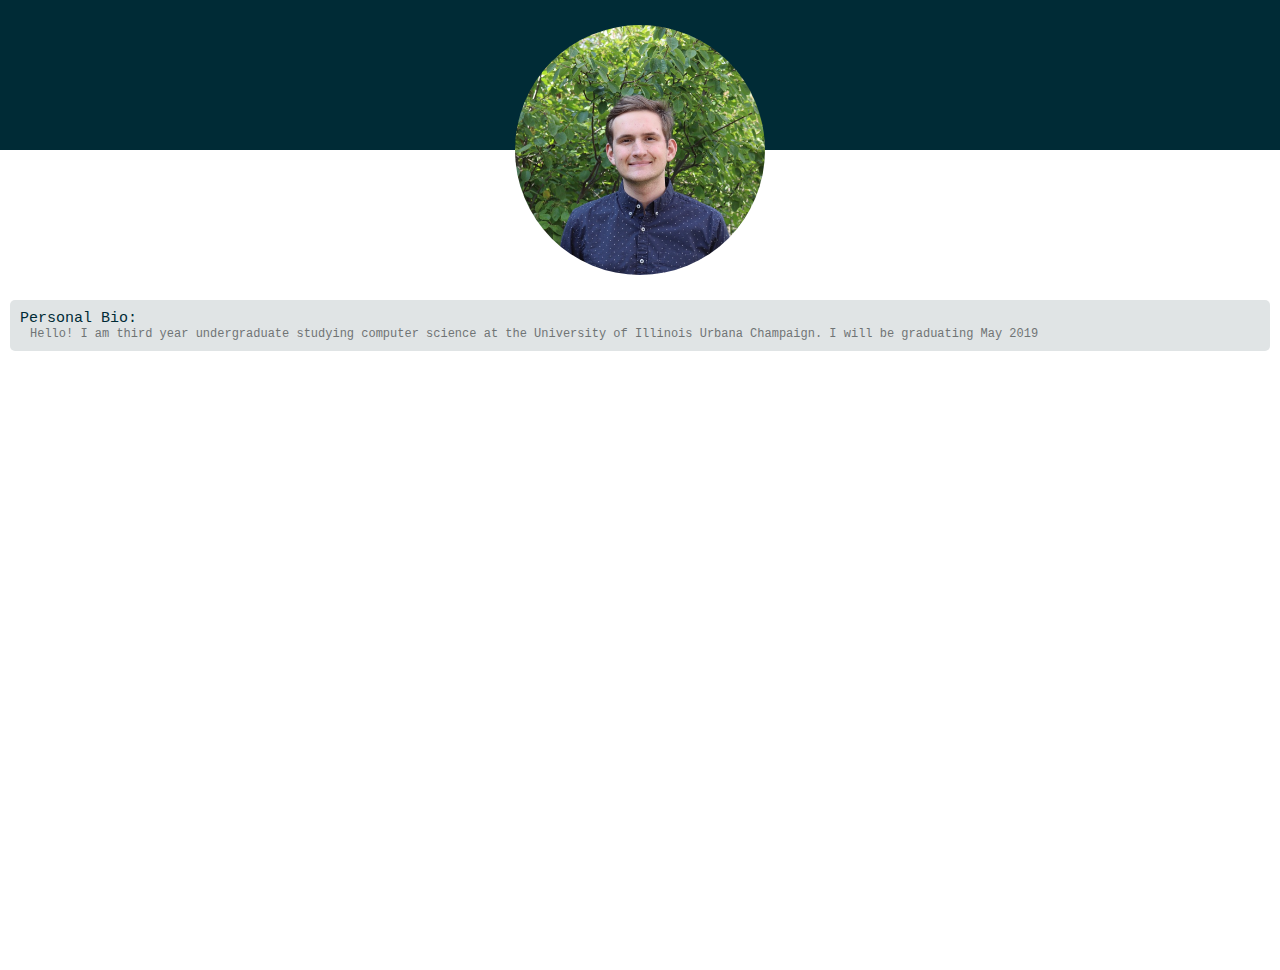
<file: index.html>
<html>
<head>
	<title>Zach Clewell</title>
	<link rel="stylesheet" href="https://use.fontawesome.com/releases/v5.2.0/css/all.css" integrity="sha384-hWVjflwFxL6sNzntih27bfxkr27PmbbK/iSvJ+a4+0owXq79v+lsFkW54bOGbiDQ" crossorigin="anonymous">
	<link rel="stylesheet" type="text/css" href="resources/main_style.css">
</head>
<body>
	<div id="head_shot_container">
		<div id="color_block1"></div>
		<img src= "resources/head_shot.jpg" id="head_shot">
		<div id="color_block2"></div>
	</div>
	<div class="textbox">
		<div class="header">Personal Bio:</div>
		<div class="text">Hello! I am third year undergraduate studying computer
		science at the University of Illinois Urbana Champaign. I will be graduating May 2019</div>
	</div>
	<div style="text-align: center">
		<iframe width="600" height="600" src="https://ionicabizau.github.io/github-profile-languages/api.html?zclewell" frameborder="0"></iframe>
	</div>
	</div>
	<div id="contact_container">
		<a id="linkedin_container" href="https://www.linkedin.com/in/zachclewell/">
			<i class="fab fa-linkedin fa-3x"></i>
		</a>
		<a id="github_container" href="https://github.com/zclewell">
			<i class="fab fa-github-square fa-3x"></i>
		</a>
	</div>
</body>
</html>
</file>
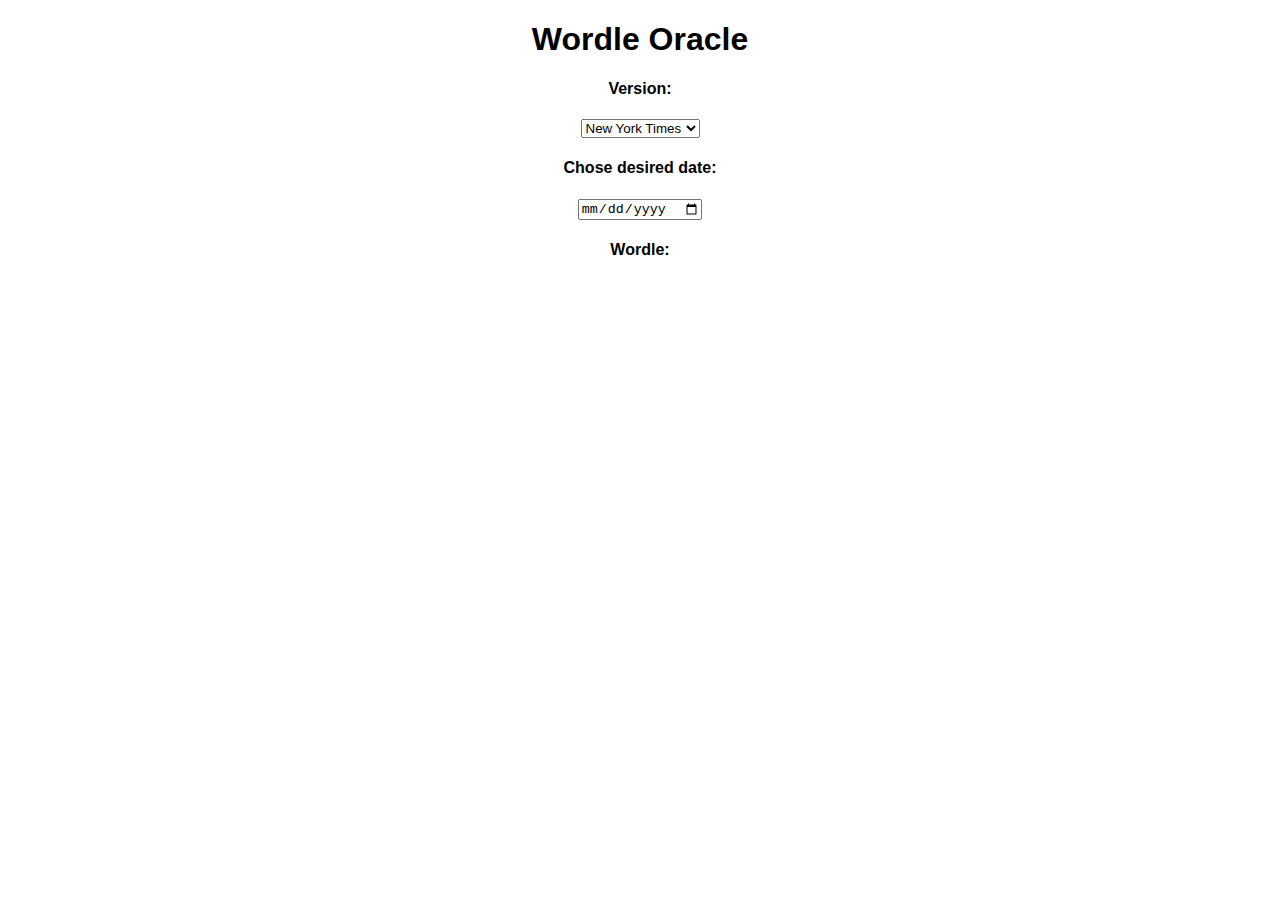
<file: wordleOracle/index.html>
<!DOCTYPE html>
<html>
<script src="main.js"></script>
<head>
<meta name="viewport" content="width=device-width, intial-scale=1">
<style>
      :root {
        --green: #6aaa64;
        --darkendGreen: #538d4e;
        --yellow: #c9b458;
        --darkendYellow: #b59f3b;
        --lightGray: #d8d8d8;
        --gray: #86888a;
        --darkGray: #939598;
        --white: #fff;
        --black: #212121;
        /* Colorblind colors */
        --orange: #f5793a;
        --blue: #85c0f9;
        font-family: 'Clear Sans', 'Helvetica Neue', Arial, sans-serif;
        font-size: 16px;
        --header-height: 50px;
        --keyboard-height: 200px;
        --game-max-width: 500px;
      }

      html {
        height: 100%;
      }
      body {
        height: 100%;
        background-color: var(--color-background);
        margin: 0;
        padding: 0;
        /* Prevent scrollbar appearing on page transition */
        overflow-y: hidden;
	text-align: center;
      }

</style>
</head>

<h1>Wordle Oracle</h1>
<h4>Version:</h4>
<select id="version" onchange="versionInputHandler(event);">
	<option value="nyt">New York Times</option>
	<option value="original">Original</option>
</select>
<h4>Chose desired date:</h4>
<input type="date" id="dateInput" min="2021-06-19" name="dateInput" onchange="dateInputHandler(event);"/>
<h4>Wordle:</h4>
<label id="output"></label>
</file>
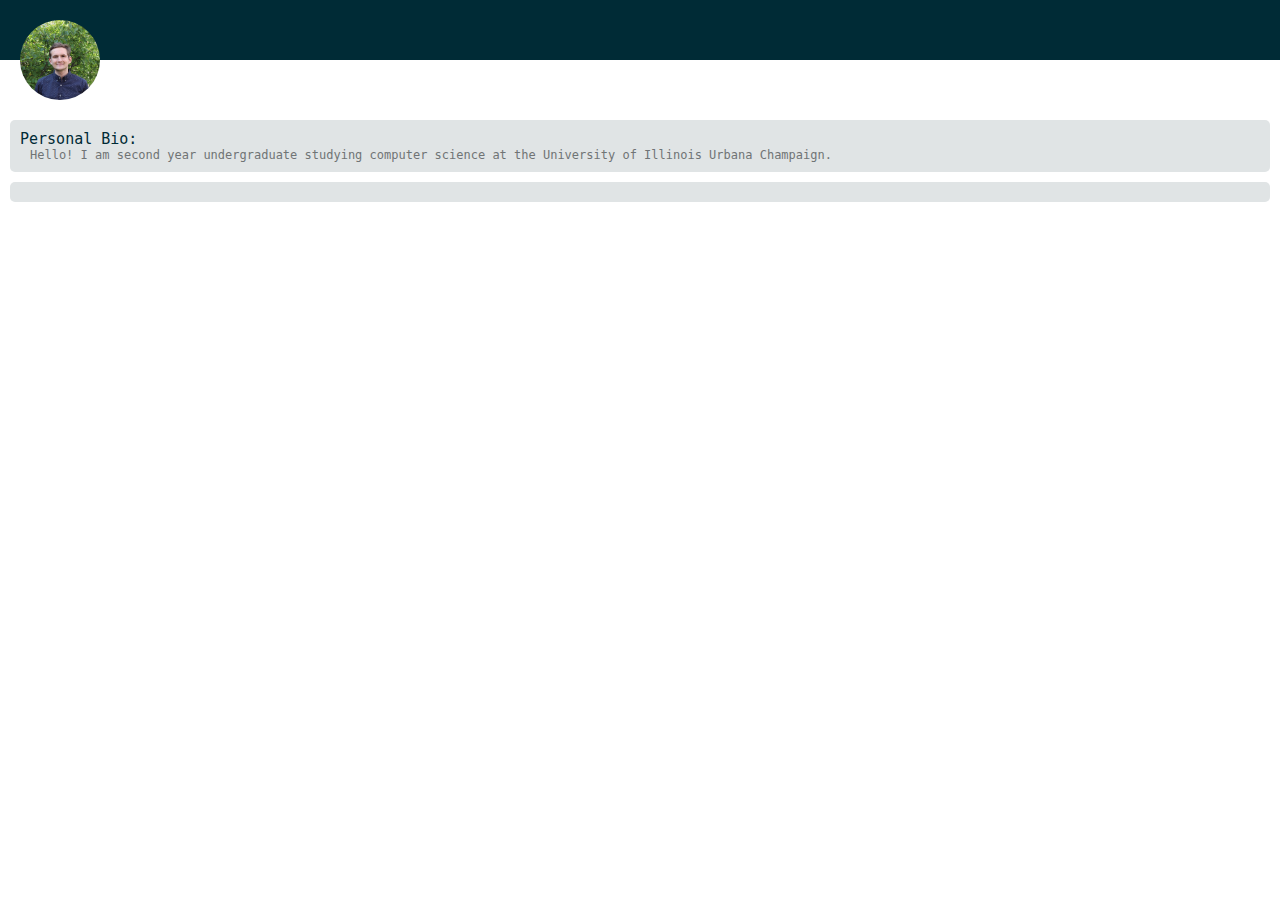
<file: examples.html>
<html>
<head>
<title>Zach Clewell</title>
<link rel="stylesheet" type="text/css" href="resources/side_style.css">
</head>
<body>
	<div id="head_shot_container">
		<div id="color_block1"></div>
		<img src= "resources/head_shot.jpg" id="head_shot">
		<div id="color_block2"></div>
	</div>
	<div class="textbox">
		<div class="header">Personal Bio:</div>
		<div class="text">Hello! I am second year undergraduate studying computer
		science at the University of Illinois Urbana Champaign.</div>
	</div>
	<div class="textbox">


</body>
</html>
</file>
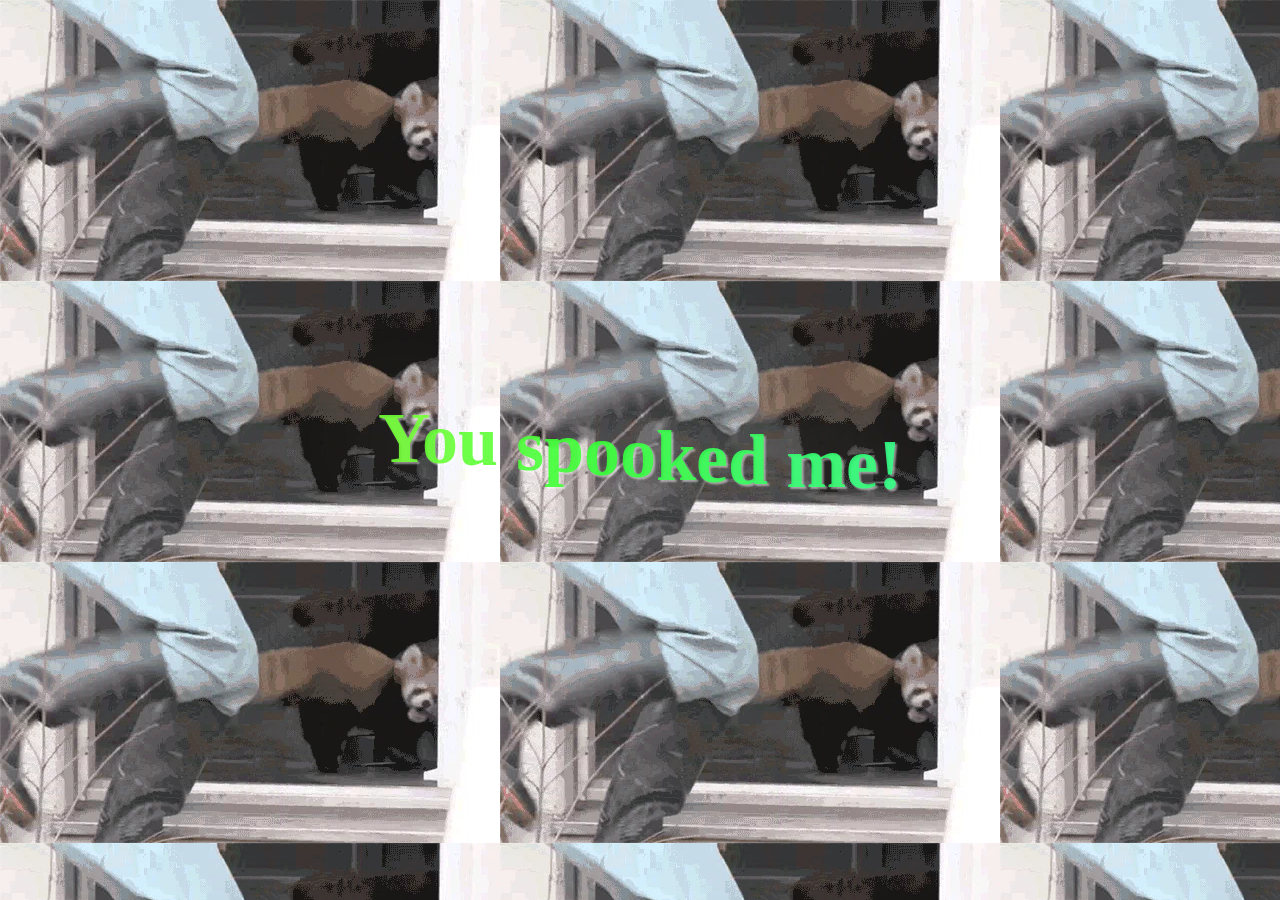
<file: secret.html>
<html>
	<head>
		<style>
			body {
  				height: 100%;
  				overflow: hidden;
  				margin: 0;
  				padding: 0;
  				-webkit-overflow-scrolling: touch;
			}

			body {
				background-image: url("./resources/panda.webp");
				background-repeat: repeat;
			}

			body {
  				height: 100%;
  				width: 100%;
			}

			.rainbow-text {
  				letter-spacing: 0px;
  				text-shadow: 
    				3px 3px 120px rgba(255, 255, 255, .65), 
    				2px 2px 2px rgba(255, 255, 255, .5);
  				margin: 0;
  				position: relative;

  				top: 50%;
  				transform: translateY(-50%);
			}

			section {
  				text-align: center;
  				position: absolute;
  				width: 100%;
  				height: 100%;
			}
		</style>
		<title>v secret</title>
	</head>
	<body>
		<section>
			<h1 class='rainbow-text'>You spooked me!</h1>
		</section>
		<script>
			(function() {
  				var settings = {
    				rainbowLength: 240,
    				rainbowMultiplier: 2,
    				rainbowClass: 'rainbow-text',

    				repeat: true,
    				transformationFunctions: {
      					wavy: function(tI, k){
        					return Math.sin((tI + k) / 6) * 15 + 'px';
      					},
    				}
  				};

  				var magic = {
    				rainbow: makeMeARainbow(settings.rainbowLength),
    				init: function() {
	      				var sourceElement = document.querySelector('.' + settings.rainbowClass);
						this.element = this.dissectText(sourceElement);
      					sourceElement.parentNode.insertBefore(this.element, sourceElement);
      					sourceElement.remove();
      					this.update(this.draw(this.element));
	      				return this;
    				},
    				draw: function(el) {
      					if (!el) return;
      					var _self = this;

	      				var spans = el.querySelectorAll('span');
    	  				[].forEach.call(spans, function(v, k) {
        					v.style.color = _self.rainbow[k % _self.rainbow.length];
        					v.style.position = 'relative';
      					});

      					return spans;
	    			},
    				dissectText: function(sourceEl) {
      					var textSource = sourceEl.textContent,
        				headingContainer = document.createElement('h1');

      					textSource.split('').forEach(function(v, k, c) {
	        				var span = document.createElement('span'),
    	      				destText = document.createTextNode(v);

	        				span.appendChild(destText);
    	    				headingContainer.appendChild(span);
      					});

      					headingContainer.className = settings.rainbowClass;

	      				return headingContainer;
    				},
    				update: function(spans) {
      					if (!spans) return;
      					var _self = this,
        				delay = settings.delay,
        				t_funcs = settings.transformationFunctions,
        				tI = _self.totalIterations = 0;

      					requestAnimationFrame(animateText.bind(_self, spans, tI));

      					function animateText(spans, tI) {
        					[].forEach.call(spans, function(v, k) {
          						v.style.color = _self.rainbow[(tI + k) % _self.rainbow.length];
          						v.style.top = t_funcs.wavy(tI, k); 
          						v.style.fontSize = 72;
        				});

        				if (settings.repeat) requestAnimationFrame(animateText.bind(_self, spans, ++tI));
      					};

      					return _self;
    				}
  				}.init();

  				function makeMeARainbow(length) {
    				var length = length || 64;

    				return (function generateRainbow(arr, amount) {
      					if (--amount < 0) return arr;
      					arr.push(generateColor(((length - amount+1) % length), length, settings.rainbowMultiplier));
      					return generateRainbow(arr, amount);
    				})([], length);

    				function generateColor(amount, total, multiplier) {
      					return 'hsla\(' + ((amount * multiplier) * (360 / total)) + ',100%,60%,0.90\)'
    				}
  				}

			})();

		</script>
	</body>
</html>
</file>
<file: resources/main_style.css>
body {
  margin-top: 0px;
  margin-left: 0px;
  margin-right: 0px;
  width: 100%;
}
#head_shot {
  margin-top: -125px;
  max-width: 250px;
  max-height: 250px;
  border-radius: 125px;
  z-index: 2;
}

#head_shot_container {
  text-align: center;
  /*background-position: center;*/
}

#contact_container {
  text-align: center;
  color: #586e75;
}

#linkedin_container {
  padding-right: 10px;
  color: #586e75;
}

#github_container {
  padding-left: : 10px;
  color: #586e75;
}

#color_block1 {
  width: 100%;
  padding-top: 0px;
  margin-top: 0px;
  min-height: 150px;
  background-color: #002b36;
  z-index: 0;
}

#color_block2 {
  margin-top: -125px;
  min-height: 150px;
  background-color: white;
  z-index: 0;
}

.textbox {
  background-color: #e0e4e5;
  border-radius: 5px;
  margin: 0px 10px 10px 10px;
  padding: 10px 10px 10px 10px;
}

.header{
  font-size: 15;
  font-family: monospace;
  color: #002b36;
}

.text {
  margin-left: 10px;
  font-size: 12;
  font-family: monospace;
  color: #707475;
}
</file>
<file: resources/side_style.css>
body {
  margin-top: 0px;
  margin-left: 0px;
  margin-right: 0px;
  width: 100%;
}
#head_shot {
  margin-top: -40px;
  margin-left: 20px;
  max-width: 80px;
  max-height: 80px;
  border-radius: 40px;
  z-index: 2;
}

#head_shot_container {
  text-align: left;
  /*background-position: center;*/
}

#color_block1 {
  width: 100%;
  padding-top: 0px;
  margin-top: 0px;
  min-height: 60px;
  background-color: #002b36;
  z-index: 0;
}

#color_block2 {
  margin-top: -40px;
  min-height: 60px;
  background-color: white;
  z-index: 0;
}

.textbox {
  background-color: #e0e4e5;
  border-radius: 5px;
  margin: 0px 10px 10px 10px;
  padding: 10px 10px 10px 10px;
}

.header{
  font-size: 15;
  font-family: monospace;
  color: #002b36;
}

.text {
  margin-left: 10px;
  font-size: 12;
  font-family: monospace;
  color: #707475;
}
</file>
